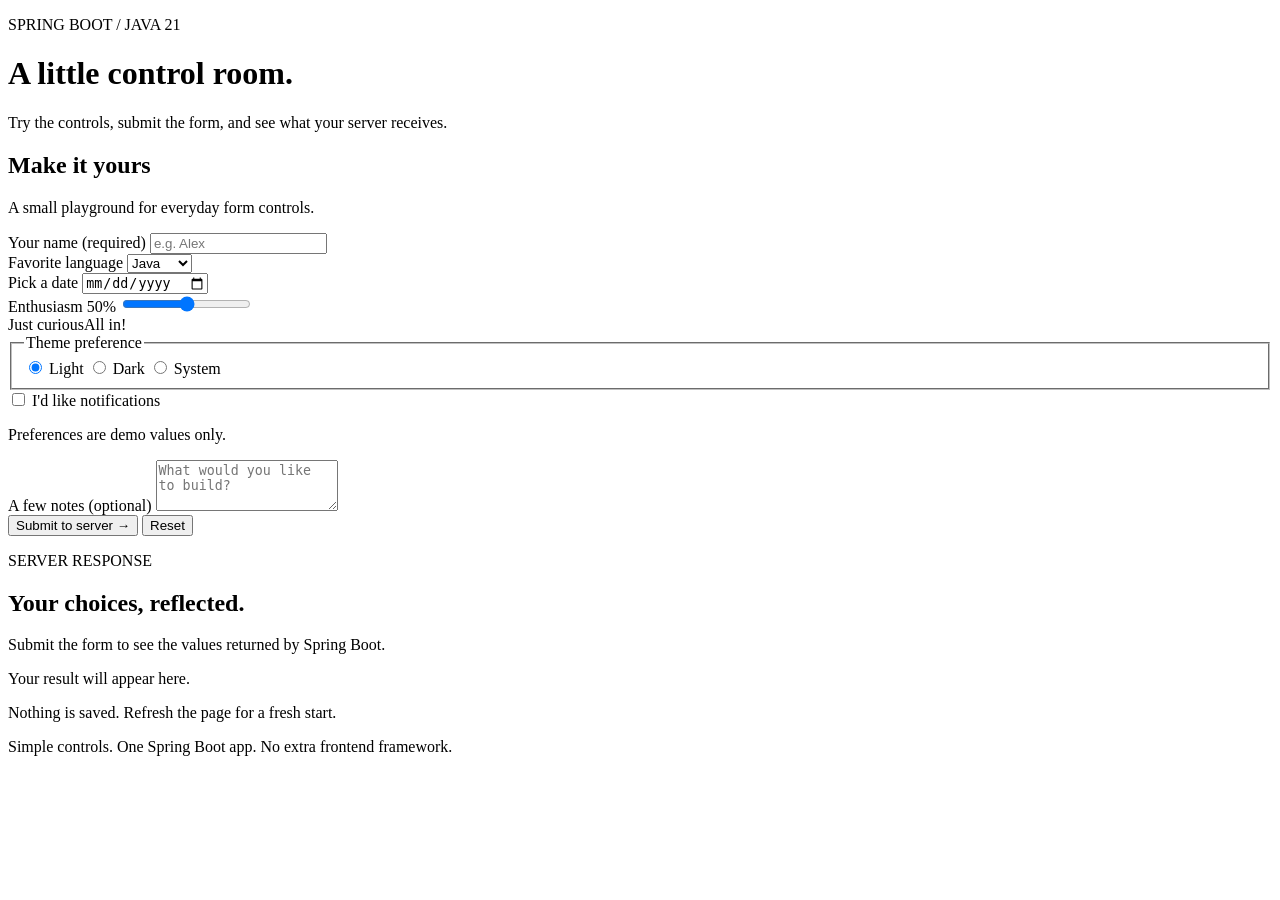
<file: src/main/resources/templates/index.html>
<!DOCTYPE html>
<html lang="en" xmlns:th="http://www.thymeleaf.org">
<head>
    <meta charset="UTF-8">
    <meta name="viewport" content="width=device-width, initial-scale=1">
    <title>Spring Boot · Controls Demo</title>
    <link rel="stylesheet" th:href="@{/styles.css}">
    <script th:src="@{/app.js}" defer></script>
</head>
<body>
<main>
    <header>
        <p class="eyebrow">SPRING BOOT / JAVA 21</p>
        <h1>A little control room.</h1>
        <p>Try the controls, submit the form, and see what your server receives.</p>
    </header>
    <div class="layout">
        <section class="card" aria-labelledby="form-title">
            <h2 id="form-title">Make it yours</h2>
            <p class="muted">A small playground for everyday form controls.</p>
            <form id="demo-form">
                <label for="name">Your name <span class="muted">(required)</span></label>
                <input id="name" name="name" type="text" placeholder="e.g. Alex" maxlength="80" autocomplete="given-name" required>

                <div class="row">
                    <div>
                        <label for="language">Favorite language</label>
                        <select id="language" name="language">
                            <option>Java</option><option>Kotlin</option><option>Groovy</option>
                        </select>
                    </div>
                    <div>
                        <label for="date">Pick a date</label>
                        <input id="date" name="date" type="date" required>
                    </div>
                </div>

                <label class="slider-label" for="enthusiasm">Enthusiasm <output id="slider-value" for="enthusiasm">50%</output></label>
                <input id="enthusiasm" name="enthusiasm" type="range" min="0" max="100" value="50">
                <div class="range-labels"><span>Just curious</span><span>All in!</span></div>

                <fieldset>
                    <legend>Theme preference</legend>
                    <div class="choices">
                        <label><input type="radio" name="theme" value="Light" checked> Light</label>
                        <label><input type="radio" name="theme" value="Dark"> Dark</label>
                        <label><input type="radio" name="theme" value="System"> System</label>
                    </div>
                </fieldset>
                <label class="check"><input type="checkbox" name="notifications"> I'd like notifications</label>
                <p class="hint">Preferences are demo values only.</p>

                <label for="notes">A few notes <span class="muted">(optional)</span></label>
                <textarea id="notes" name="notes" rows="3" maxlength="500" placeholder="What would you like to build?"></textarea>
                <div class="actions">
                    <button type="submit" id="submit">Submit to server <span aria-hidden="true">&rarr;</span></button>
                    <button type="reset" class="secondary">Reset</button>
                </div>
                <p id="status" role="status" aria-live="polite"></p>
            </form>
        </section>
        <aside class="card result" aria-labelledby="result-title">
            <span class="badge">SERVER RESPONSE</span>
            <h2 id="result-title">Your choices, reflected.</h2>
            <p class="muted">Submit the form to see the values returned by Spring Boot.</p>
            <div id="empty-state">Your result will appear here.</div>
            <dl id="result" hidden></dl>
            <p class="footnote">Nothing is saved. Refresh the page for a fresh start.</p>
        </aside>
    </div>
    <footer>Simple controls. One Spring Boot app. No extra frontend framework.</footer>
</main>
</body>
</html>
</file>
